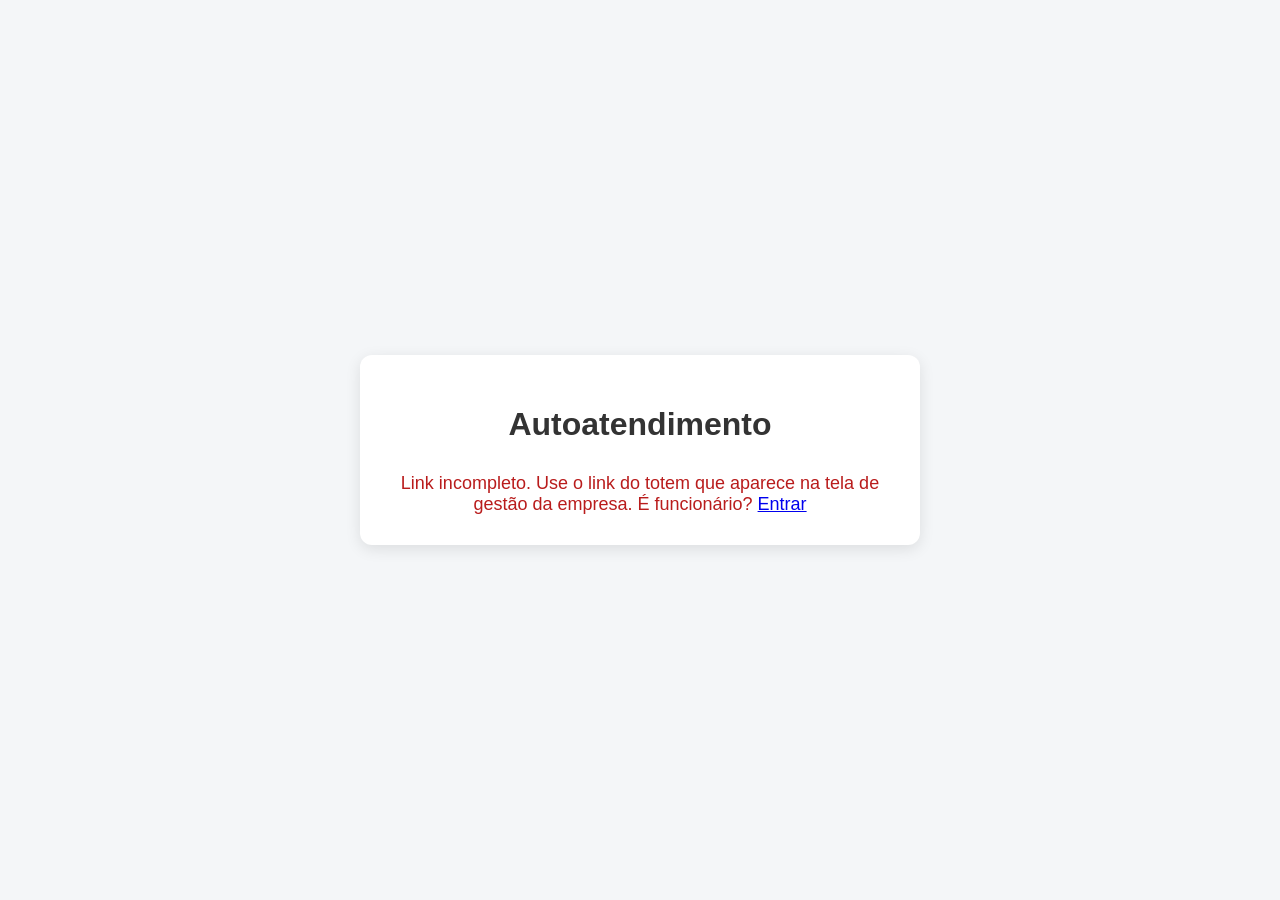
<file: src/main/resources/static/index.html>
<!DOCTYPE html>
<html lang="pt-br">
<head>
    <meta charset="UTF-8">
    <title>Totem de Senhas</title>
    <style>
        body { font-family: Arial, sans-serif; background: #f4f6f8; display: flex; justify-content: center; align-items: center; min-height: 100vh; margin: 0; }

        .container { background: white; padding: 30px; border-radius: 12px; box-shadow: 0 4px 15px rgba(0,0,0,0.1); width: 100%; max-width: 500px; text-align: center; }

        h1 { color: #333; margin-bottom: 30px; }

        .section { margin-bottom: 30px; padding: 20px; border-radius: 10px; background: #fff; border: 1px solid #eee; }

        /* BOTÕES AGORA EM COLUNA */
        .grid-botoes {
            display: flex;
            flex-direction: column;
            align-items: center;
            gap: 15px;
            margin-top: 15px;
        }

        /* Estilo dos Botões Dinâmicos */
        .btn-opcao {
            padding: 15px 20px;
            font-size: 1rem;
            font-weight: bold;
            cursor: pointer;
            border: 2px solid #007bff;
            background: white;
            color: #007bff;
            border-radius: 10px;
            width: 250px;
            transition: 0.3s;
        }

        .btn-opcao:hover { background: #e7f1ff; }

        .btn-opcao.selecionado { background: #007bff; color: white; }

        .btn-voltar {
            margin-top: 25px;
            padding: 15px 30px;
            font-size: 18px;
            font-weight: bold;
            cursor: pointer;
            border: none;
            background: #dc3545;
            color: white;
            border-radius: 10px;
            width: 200px;
            transition: 0.3s;
        }

        .btn-voltar:hover {
            background: #b02a37;
            transform: scale(1.05);
        }

        #resultado {
            margin-top: 30px;
            padding: 20px;
            border: 3px dashed #28a745;
            border-radius: 15px;
            display: none;
            background: #f8fff9;
        }

        #senhaCodigo { font-size: 70px; color: #28a745; margin: 10px 0; font-weight: bold; }

        hr { border: 0; border-top: 1px solid #eee; margin: 20px 0; }

        @media print {
            @page {
                margin: 0;
            }

            body {
                margin: 1cm;
                background: white;
            }
            body * {
                visibility: hidden;
            }
            #resultado, #resultado * {
                visibility: visible;
            }

            #resultado {
                position: absolute;
                left: 0;
                top: 0;
                width: 95%;
                border: none !important;
                background: white !important;
                display: flex !important;
                flex-direction: column !important;
                align-items: center !important;
                justify-content: center !important;
                text-align: center !important;
            }
            #resultado button {
                display: none !important;
            }
            h1 {
                display: none !important;
            }
        }
    </style>
</head>
<body>

<div class="container" id="totem-interface">
    <h1 id="nome-empresa">Autoatendimento</h1>
    <div id="erro-empresa" style="display:none; color:#b91c1c; font-size:18px;"></div>

    <div class="section" id="secao-servicos">
        <h2>1. Selecione uma Opção</h2>
        <div id="container-servicos" class="grid-botoes">
        </div>
    </div>

    <div class="section" id="secao-prioridades" style="display: none;">
        <h2>2. Selecione a Prioridade</h2>
        <div id="container-prioridades" class="grid-botoes">
        </div>

        <button class="btn-voltar" onclick="voltarParaServicos()">← Voltar</button>
    </div>

    <div id="resultado" style="text-align: center;">
        <h2 style="margin-bottom: 5px;">Sua Senha:</h2>
        <div id="senhaCodigo" style="font-size: 80px; margin: 10px 0;"></div>
        <p id="detalhesSenha" style="font-size: 20px; font-weight: bold;"></p>
        <p style="margin-top: 10px;">Aguarde ser chamado no painel.</p>

        <button onclick="imprimirSenha()" class="btn-opcao" style="background-color: #28a745; color: white; border: none; margin-top: 20px; margin-bottom: 20px;">
            imprimir senha
        </button>
        <br>
        <button onclick="location.reload()" style="background: none; border: 1px solid #ccc; padding: 5px 10px; cursor: pointer;">
            Retirar outra senha
        </button>
    </div>
</div>

<script>
    // O link do totem diz de qual empresa ele é: /index.html?empresa=padaria-central
    const empresa = new URLSearchParams(location.search).get('empresa');
    const base = '/api/publico/' + encodeURIComponent(empresa || '');
    let servicoSelecionadoId = null;
    let idSenhaGerada = null;

    window.onload = async () => {
        if (!empresa) {
            mostrarErro('Link incompleto. Use o link do totem que aparece na tela de gestão da empresa. ' +
                'É funcionário? <a href="/login.html">Entrar</a>');
            return;
        }
        try {
            const dados = await buscar(base);
            document.getElementById('nome-empresa').innerText = dados.nomeFantasia;
            await carregarServicos();
        } catch (erro) {
            mostrarErro(erro.message);
        }
    };

    /** Chama a API pública e devolve o JSON (ou lança um erro com a mensagem do servidor). */
    async function buscar(url, opcoes) {
        const resp = await fetch(url, opcoes);
        const dados = await resp.json().catch(() => ({}));
        if (!resp.ok) throw new Error(dados.mensagem || 'Erro ao falar com o servidor.');
        return dados;
    }

    function mostrarErro(html) {
        document.getElementById('secao-servicos').style.display = 'none';
        const caixa = document.getElementById('erro-empresa');
        caixa.innerHTML = html;
        caixa.style.display = 'block';
    }

    /** Cria um botão com o texto informado (innerText evita HTML malicioso). */
    function criarBotao(texto, aoClicar) {
        const btn = document.createElement('button');
        btn.className = "btn-opcao";
        btn.innerText = texto;
        btn.onclick = aoClicar;
        return btn;
    }

    // 1. Busca os serviços da empresa
    async function carregarServicos() {
        const servicos = await buscar(base + '/servicos');
        const container = document.getElementById('container-servicos');
        container.innerHTML = "";
        if (servicos.length === 0) {
            container.innerText = "Nenhum serviço cadastrado ainda.";
        }
        servicos.forEach(s => {
            const btn = criarBotao(s.nome, () => selecionarServico(s.id, btn));
            container.appendChild(btn);
        });
    }

    // 2. Ao clicar no serviço: esconde serviços e mostra prioridades
    function selecionarServico(id, botao) {
        servicoSelecionadoId = id;
        document.querySelectorAll("#container-servicos .btn-opcao").forEach(b => b.classList.remove("selecionado"));
        botao.classList.add("selecionado");
        document.getElementById('secao-servicos').style.display = 'none';
        carregarPrioridades();
        document.getElementById('secao-prioridades').style.display = 'block';
    }

    // 3. Busca as prioridades da empresa
    async function carregarPrioridades() {
        const prioridades = await buscar(base + '/prioridades');
        const container = document.getElementById('container-prioridades');
        container.innerHTML = "";
        prioridades.forEach(p => container.appendChild(criarBotao(p.nome, () => gerarSenhaFinal(p.id))));
    }

    function voltarParaServicos() {
        servicoSelecionadoId = null;
        document.querySelectorAll("#container-servicos .btn-opcao").forEach(b => b.classList.remove("selecionado"));
        document.getElementById('secao-prioridades').style.display = 'none';
        document.getElementById('secao-servicos').style.display = 'block';
    }

    // 4. Gera a senha e mostra o resultado
    async function gerarSenhaFinal(prioridadeId) {
        try {
            const senha = await buscar(base + '/senhas', {
                method: 'POST',
                headers: { 'Content-Type': 'application/json' },
                body: JSON.stringify({ servicoId: servicoSelecionadoId, prioridadeId: prioridadeId })
            });
            idSenhaGerada = senha.id;
            exibirResultado(senha);
        } catch (erro) {
            alert(erro.message);
        }
    }

    function exibirResultado(senha) {
        document.querySelectorAll('.section').forEach(s => s.style.display = 'none');
        document.getElementById('resultado').style.display = 'block';
        document.getElementById('senhaCodigo').innerText = senha.codigo;
        document.getElementById('detalhesSenha').innerText = `Serviço: ${senha.servico}`;

        // Volta ao início depois de 10 segundos para o próximo cliente
        setTimeout(() => location.reload(), 10000);
    }

    async function imprimirSenha() {
        if (!idSenhaGerada) return;
        try {
            await buscar(`${base}/senhas/${idSenhaGerada}/imprimir`, { method: 'POST' });
            alert("Impressão enviada com sucesso!");
        } catch (erro) {
            alert(erro.message);
        }
    }
</script>

</body>
</html>
</file>
